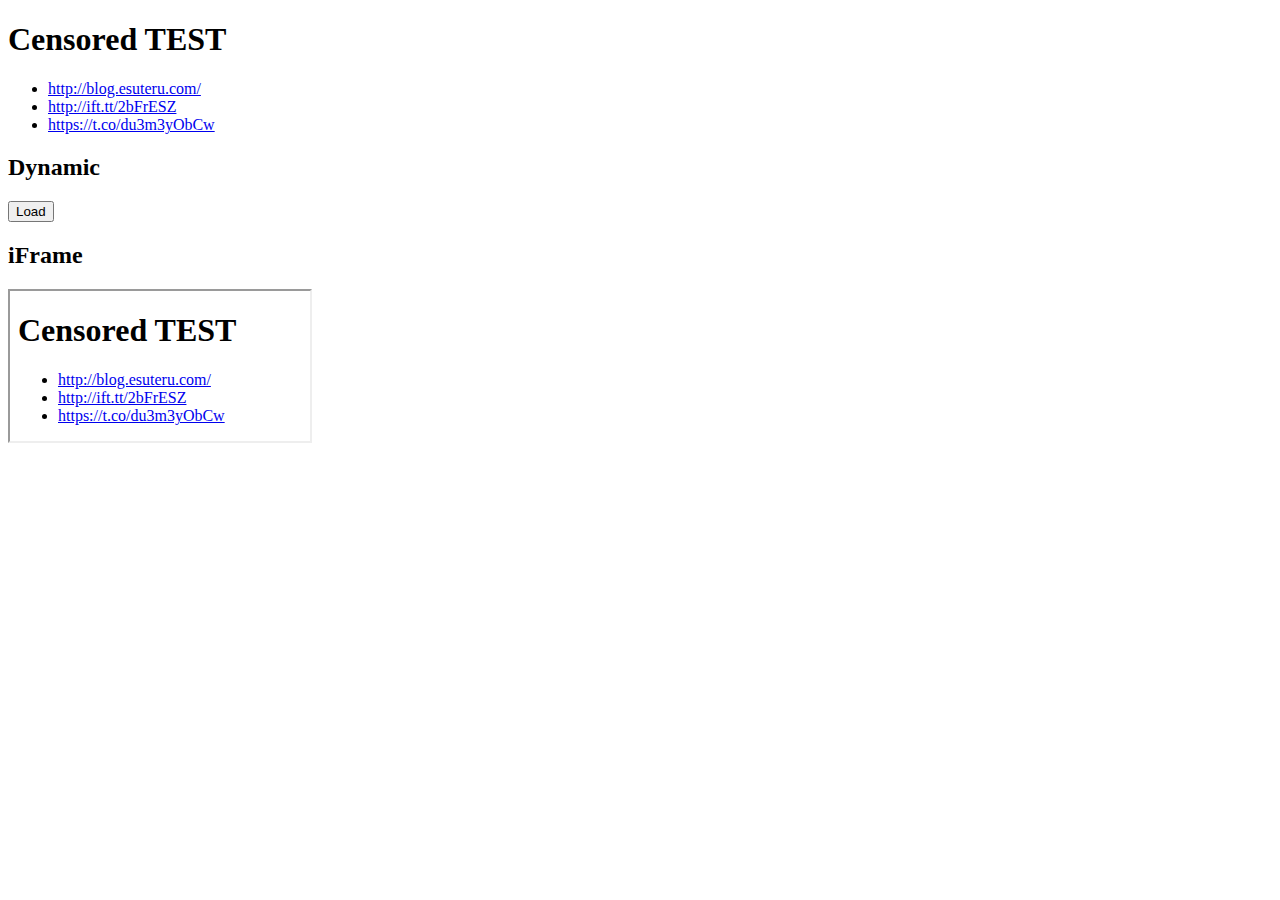
<file: test.html>
<!DOCTYPE html>
<html>
  <head>
    <script src="https://code.jquery.com/jquery-3.1.0.js"></script>
    <script>
      $(function(){
        $("#loadDynamic").on("click", function(){
          var html = "<ul><li><a href=\"http://blog.esuteru.com/\">http://blog.esuteru.com/</a></li><li><a href=\"http://ift.tt/2bFrESZ\">http://ift.tt/2bFrESZ</a></li></ul>";
          $("#ajax").html(html);
        });
      });
    </script>
  </head>
  <body>
    <h1>Censored TEST</h1>
    <div id="basic">
      <ul>
        <li>
          <a href="http://blog.esuteru.com/">http://blog.esuteru.com/</a>
        </li>
        <li>
          <a href="http://ift.tt/2bFrESZ">http://ift.tt/2bFrESZ</a>
        </li>
        <li>
          <a href="https://t.co/du3m3yObCw">https://t.co/du3m3yObCw</a>
        </li>
      </ul>
    </div>
    <h2>Dynamic</h2>
    <div>
      <button id="loadDynamic">Load</button>
      <div id="ajax"></div>
    </div>
    <h2>iFrame</h2>
    <iframe src="test.html">
    </iframe>
  </body>
</html>
</file>
